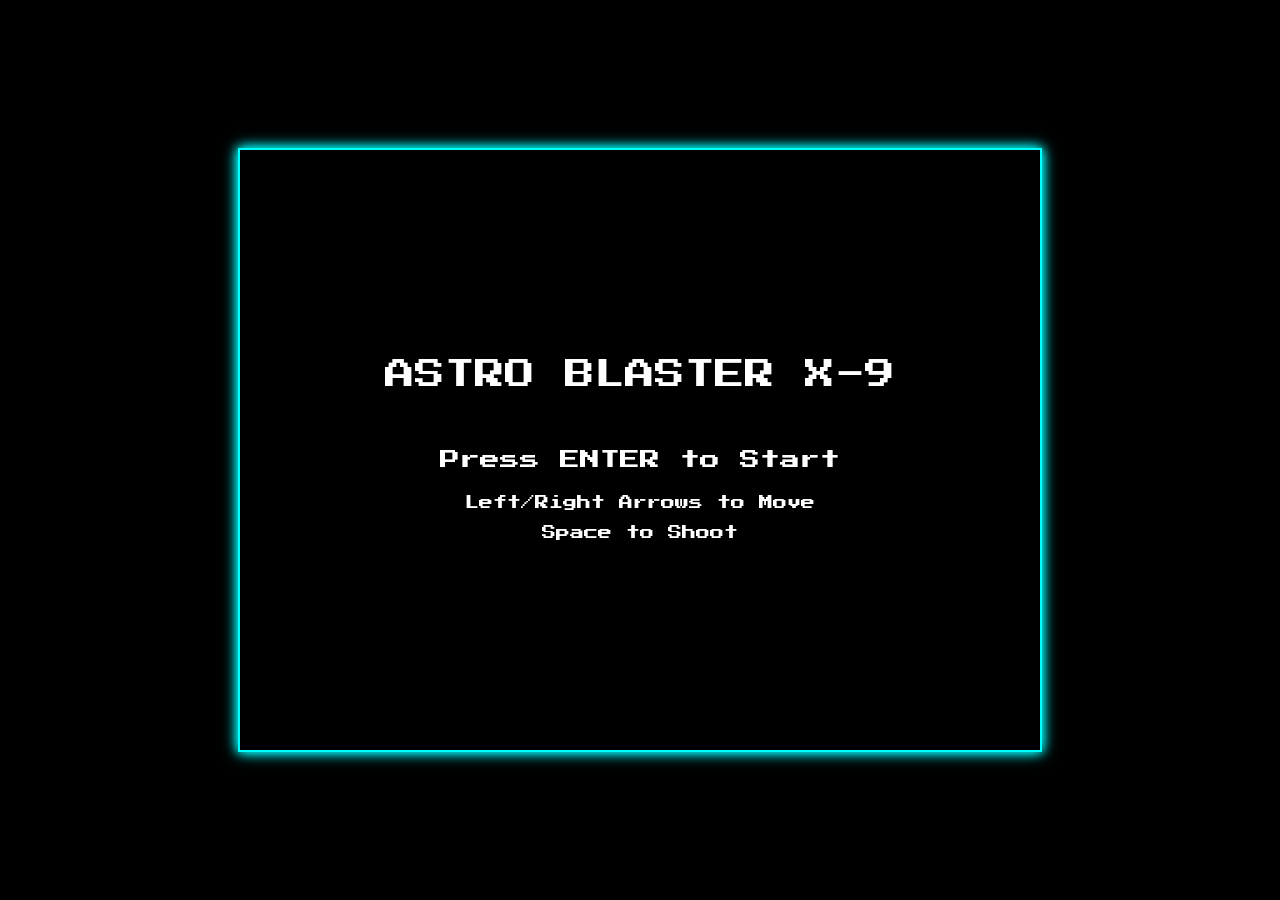
<file: AstroBlaster/astro_blaster.html>
<!DOCTYPE html>
<html>
<head>
    <title>Astro Blaster X-9</title>
    <link href="https://fonts.googleapis.com/css2?family=Press+Start+2P&display=swap" rel="stylesheet">
    <link rel="stylesheet" href="astro_style.css">
</head>
<body>
    <canvas id="gameCanvas" width="800" height="600"></canvas>
    <script src="astro_blaster.js"></script>
</body>
</html>
</file>
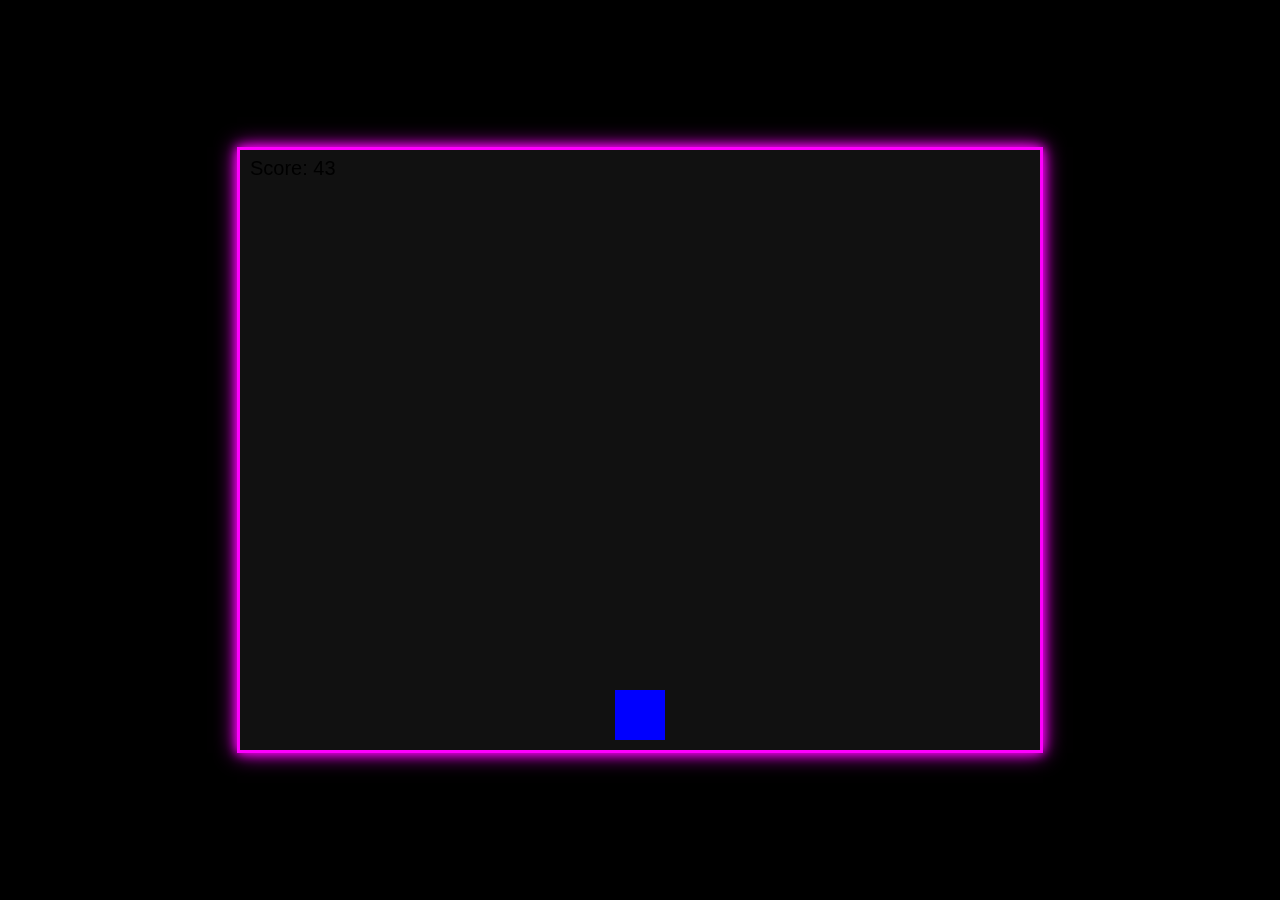
<file: Main/cyber_racer.html>
<!DOCTYPE html>
<html>
<head>
    <title>Cyber Racer</title>
    <link rel="stylesheet" href="style.css">
    <link href="https://fonts.googleapis.com/css2?family=Press+Start+2P&display=swap" rel="stylesheet">
</head>
<body>
    <canvas id="gameCanvas" width="800" height="600"></canvas>
    <script src="cyber_racer.js"></script>
</body>
</html>
</file>
<file: AstroBlaster/astro_style.css>
body {
    margin: 0;
    background-color: #000000; /* Black background, like space */
    display: flex;
    flex-direction: column; /* Stack canvas and other elements vertically */
    justify-content: center;
    align-items: center;
    height: 100vh; /* Full viewport height */
    font-family: 'Press Start 2P', cursive; /* Retro font */
    color: #FFFFFF; /* Default white text for elements outside canvas */
    overflow: hidden; /* Prevent scrollbars */
}

#gameCanvas {
    border: 2px solid #00FFFF; /* Cyan border, like a HUD */
    box-shadow: 0 0 10px #00FFFF, 0 0 15px #00FFFF; /* Cyan glow */
    /* Subtle starfield background for the canvas itself using SVG */
    /* This background will be under the game's own drawing (e.g. dark blue space in JS) */
    /* If the JS clears to a fully opaque color, this might not be visible. */
    /* Consider making the JS clear color slightly transparent if this is desired, */
    /* or draw stars directly in JS for more control. */
    background-image: url('data:image/svg+xml;utf8,<svg xmlns="http://www.w3.org/2000/svg" width="100" height="100"><rect fill="%23000011" width="100" height="100"/><g fill="%23FFFFFF" opacity="0.1"><circle cx="20" cy="20" r="1"/><circle cx="50" cy="70" r="1"/><circle cx="80" cy="30" r="0.5"/><circle cx="10" cy="80" r="0.5"/><circle cx="90" cy="90" r="1"/></g></svg>');
    background-color: #000011; /* Fallback or base for the background image */
}

/* Styles for any text elements that might appear directly on the HTML page */
/* (though most game text like score, lives, messages will be drawn on the canvas) */
h1, p {
    color: #00FFFF; /* Cyan text */
    text-shadow: 0 0 5px #00FFFF; /* Cyan glow for text */
    text-align: center;
}

/* Example: if you had a title above the canvas in HTML */
/*
.game-title {
    font-size: 2.5em;
    margin-bottom: 20px;
    color: #FF00FF; // Magenta, to stand out
    text-shadow: 0 0 7px #FF00FF, 0 0 10px #FF00FF;
}
*/
</file>
<file: Main/style.css>
body {
    margin: 0;
    background-color: #000;
    display: flex;
    justify-content: center;
    align-items: center;
    height: 100vh;
    font-family: 'Press Start 2P', cursive; /* Make sure this font is available or imported */
    color: #0ff; /* Cyan text color */
    overflow: hidden; /* Hide scrollbars if canvas is too big for some reason */
}

#gameCanvas {
    border: 3px solid #f0f; /* Magenta border */
    box-shadow: 0 0 10px #f0f, 0 0 20px #f0f; /* Magenta glow */
    background-color: #111; /* Darker background for the game area itself if needed */
}

/* General heading style, if we add one later on the game page */
h1 {
    color: #0ff;
    text-shadow: 0 0 5px #0ff, 0 0 10px #0ff;
    text-align: center;
}

/* It's good practice to ensure the font is loaded.
   If 'Press Start 2P' is a Google Font, it should be imported in the HTML or CSS.
   For this exercise, we assume it's either available or handled by the main page's setup.
   If not, an @import rule would be needed here or a <link> in the HTML.
   Example for Google Fonts:
   @import url('https://fonts.googleapis.com/css2?family=Press+Start+2P&display=swap');
   Then update font-family: 'Press Start 2P', cursive;
*/
</file>
